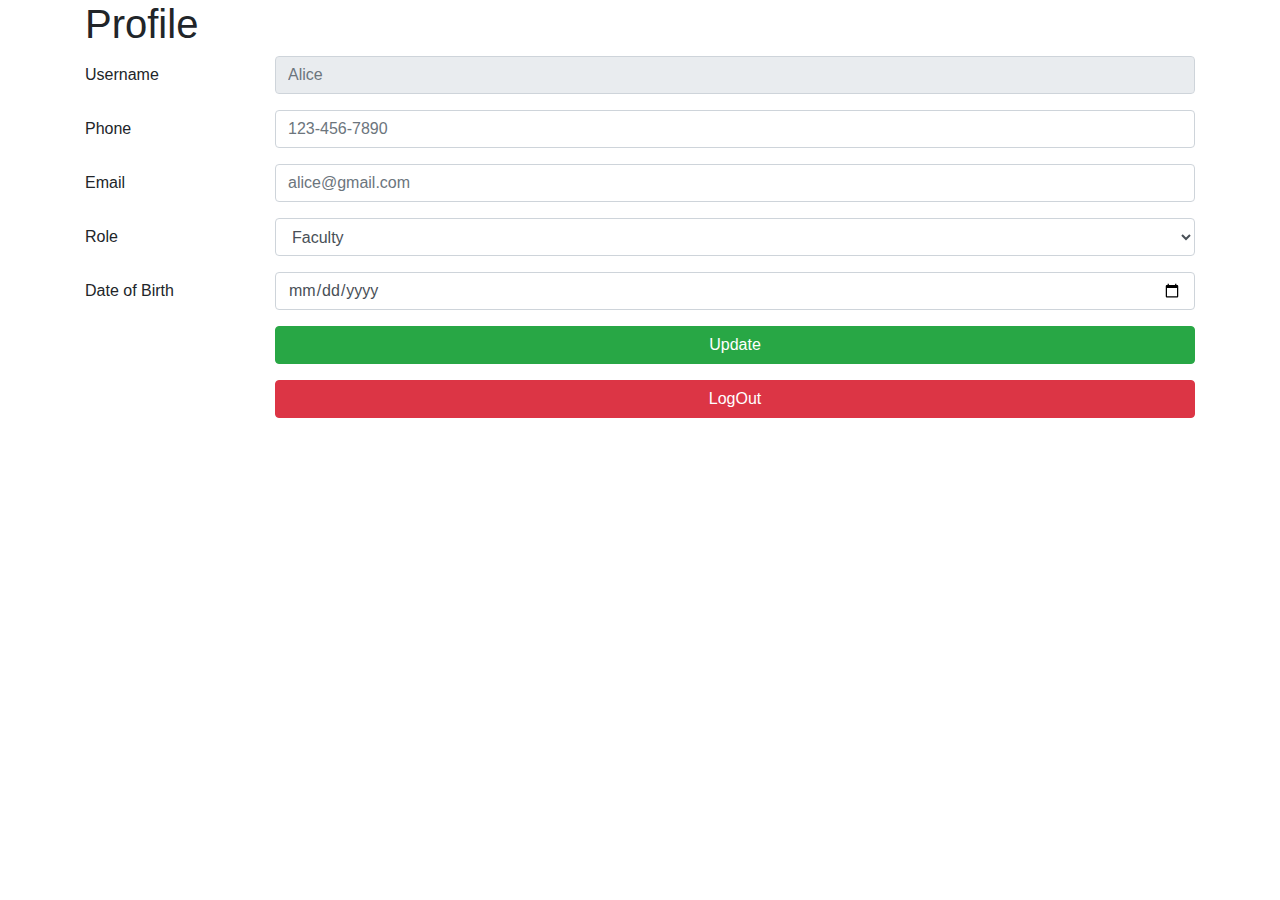
<file: src/main/webapp/register/profile.template.client.html>
<!DOCTYPE html>
<html lang="en">
<head>
    <meta charset="UTF-8">
    <title>Profile</title>
    <link href="https://stackpath.bootstrapcdn.com/bootstrap/4.5.2/css/bootstrap.min.css" rel="stylesheet"/>
</head>
<body>
<div class="container">
    <h1>Profile</h1>
    <div class="form-group row">
        <label for="username"
               class="col-sm-2 col-form-label wbdv-field wbdv-username">
            Username
        </label>
        <div class="col-sm-10">
            <input type="text"
                   class="form-control"
                   id="username"
                   placeholder="Alice"
                   readonly
            >
        </div>
    </div>
    <div class="form-group row">
        <label for="phone"
               class="col-sm-2 col-form-label">
            Phone </label>
        <div class="col-sm-10">
            <input type="number"
                   class="form-control wbdv-field"
                   id="phone"
                   placeholder="123-456-7890">
        </div>
    </div>
    <div class="form-group row">
        <label for="email"
               class="col-sm-2 col-form-label">
            Email </label>
        <div class="col-sm-10">
            <input type="email"
                   class="form-control wbdv-field"
                   id="email"
                   placeholder="alice@gmail.com">
        </div>
    </div>
    <div class="form-group row">
        <label for="role" class="col-sm-2 col-form-label">
            Role </label>
        <div class="col-sm-10">
            <select class="form-control" id="role">
                <option>Faculty</option>
                <option>Student</option>
                <option>Admin</option>
            </select>
        </div>
    </div>
    <div class="form-group row">
        <label for="date" class="col-sm-2 col-form-label">
            Date of Birth </label>
        <div class="col-sm-10">
            <input type="date" class="form-control wbdv-field"
                   id="date" placeholder="2020/12/31">
        </div>
    </div>
    <div class="form-group row">
        <label class="col-sm-2 col-form-label"></label>
        <div class="col-sm-10">
            <button class="btn btn-success btn-block wbdv-login">Update</button>
        </div>
    </div>
    <div class="form-group row">
        <label class="col-sm-2 col-form-label"></label>
        <div class="col-sm-10">
            <a href ="/index.html" class="btn btn-danger btn-block">LogOut</a>
        </div>
    </div>
</div>
</body>
</html>
</file>
